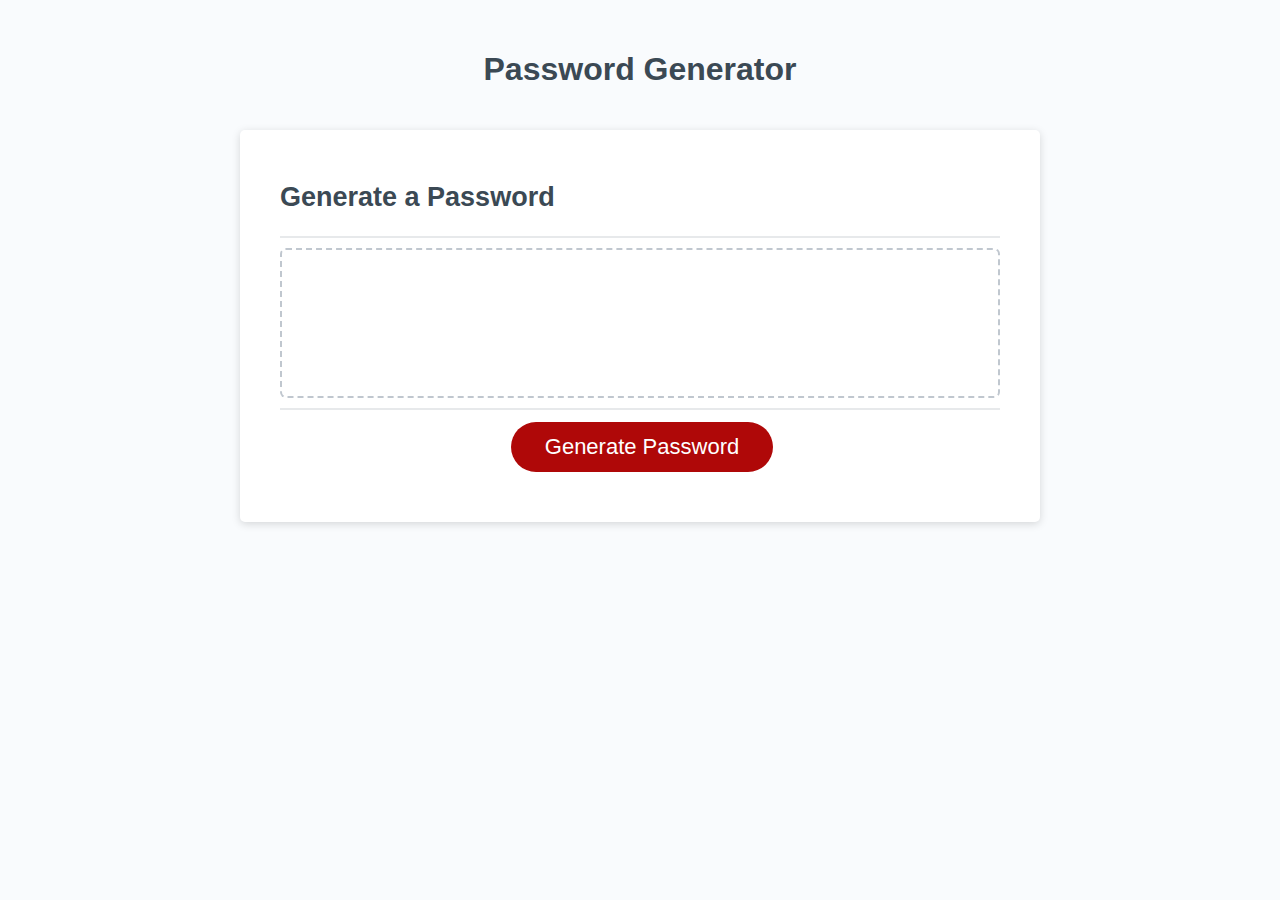
<file: index.html>
<!DOCTYPE html>
<html lang="en">

<head>
  <meta charset="UTF-8" />
  <meta name="viewport" content="width=device-width, initial-scale=1.0" />
  <meta http-equiv="X-UA-Compatible" content="ie=edge" />

  <title>Password Generator</title>
  <link rel="stylesheet" href="./Develop/style.css" />
  <link rel="icon" type="image/x-icon" href="./Develop/assets/images/favicon_io/favicon.ico " />
</head>

<body>
  <div class="wrapper">
    <header>
      <h1>Password Generator</h1>
    </header>
    <div class="card">
      <div class="card-header">
        <h2>Generate a Password</h2>
      </div>
      <div class="card-body">
        <textarea readonly id="password" placeholder="Your Secure Password" aria-label="Generated Password">
        </textarea>
      </div>
      <div class="card-footer">
        <button id="generate" class="btn">Generate Password</button>

        <!--<button onclick="copy()" class="btn">Copy Password</button>-->
      </div>
    </div>
  </div>
  <script src="./Develop/script.js"></script>
</body>

</html>
</file>
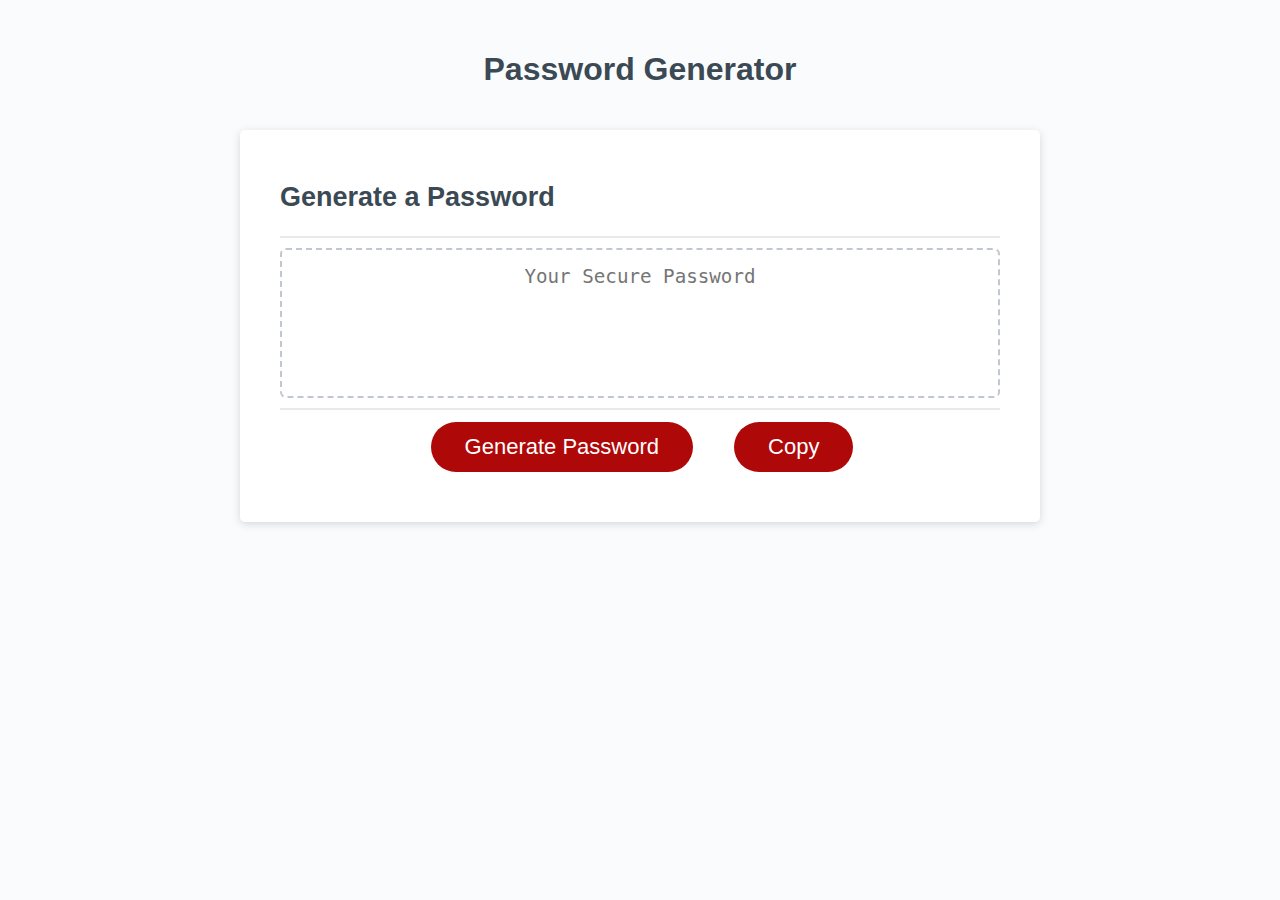
<file: Develop/index.html>
<!DOCTYPE html>
<html lang="en">

<head>
  <meta charset="UTF-8" />
  <meta name="viewport" content="width=device-width, initial-scale=1.0" />
  <meta http-equiv="X-UA-Compatible" content="ie=edge" />

  <title>Password Generator</title>
  <link rel="stylesheet" href="style.css" />
  <link rel="icon" type="image/x-icon" href="./assets/images/favicon_io/favicon.ico" />
</head>

<body>
  <div class="wrapper">
    <header>
      <h1>Password Generator</h1>
    </header>
    <div class="card">
      <div class="card-header">
        <h2>Generate a Password</h2>
      </div>
      <div class="card-body">
        <textarea readonly id="password" placeholder="Your Secure Password" aria-label="Generated Password"></textarea>
      </div>
      <div class="card-footer">
        <button id="generate" class="btn" onclick="genPassword()">Generate Password</button>
        <button id="copy" class="btn" onclick="copyPassword()">Copy</button>
      </div>
    </div>
  </div>
  <script src="script.js"></script>
</body>

</html>
</file>
<file: Develop/style.css>
*,
*::before,
*::after {
  box-sizing: border-box;
}

html,
body,
.wrapper {
  height: 100%;
  margin: 0;
  padding: 0;
}

body {
  font-family: sans-serif;
  background-color: #f9fbfd;
}

.wrapper {
  padding-top: 30px;
  padding-left: 20px;
  padding-right: 20px;
}

header {
  text-align: center;
  padding: 20px;
  padding-top: 0px;
  color: hsl(206, 17%, 28%);
}

.card {
  background-color: hsl(0, 0%, 100%);
  border-radius: 5px;
  border-width: 1px;
  box-shadow: rgba(0, 0, 0, 0.15) 0px 2px 8px 0px;
  color: hsl(206, 17%, 28%);
  font-size: 18px;
  margin: 0 auto;
  max-width: 800px;
  padding: 30px 40px;
}

.card-header::after {
  content: " ";
  display: block;
  width: 100%;
  background: #e7e9eb;
  height: 2px;
}

.card-body {
  min-height: 100px;
}

.card-footer {
  text-align: center;
}

.card-footer::before {
  content: " ";
  display: block;
  width: 100%;
  background: #e7e9eb;
  height: 2px;
}

.card-footer::after {
  content: " ";
  display: block;
  clear: both;
}

.btn {
  outline: none;
  border: none;
  background-color: hsl(360, 91%, 36%);
  border-radius: 25px;
  box-shadow: rgba(0, 0, 0, 0.1) 0px 1px 6px 0px rgba(0, 0, 0, 0.2) 0px 1px 1px
    0px;
  color: hsl(0, 0%, 100%);
  display: inline-block;
  font-size: 22px;
  line-height: 22px;
  margin: 16px 16px 16px 20px;
  padding: 14px 34px;
  top: -4px;
  text-align: center;
  position: relative;
  cursor: pointer;
}

button[disabled] {
  cursor: default;
  background: #c0c7cf;
}

.btn:hover {
  box-shadow: 0 3px black;
  top: -3px;
}
.btn:active {
  box-shadow: 0 0px black;
  top: 0;
}
.float-right {
  float: right;
}

#password {
  -webkit-appearance: none;
  -moz-appearance: none;
  appearance: none;
  border: none;
  display: block;
  width: 100%;
  padding-top: 15px;
  padding-left: 15px;
  padding-right: 15px;
  padding-bottom: 85px;
  font-size: 1.2rem;
  text-align: center;
  margin-top: 10px;
  margin-bottom: 10px;
  border: 2px dashed #c0c7cf;
  border-radius: 6px;
  resize: none;
  overflow: hidden;
}

@media (max-width: 690px) {
  .btn {
    font-size: 1rem;
    margin: 16px 0px 0px 0px;
    padding: 10px 15px;
  }

  #password {
    font-size: 1rem;
  }
}

@media (max-width: 500px) {
  .btn {
    font-size: 0.8rem;
  }
}
</file>
